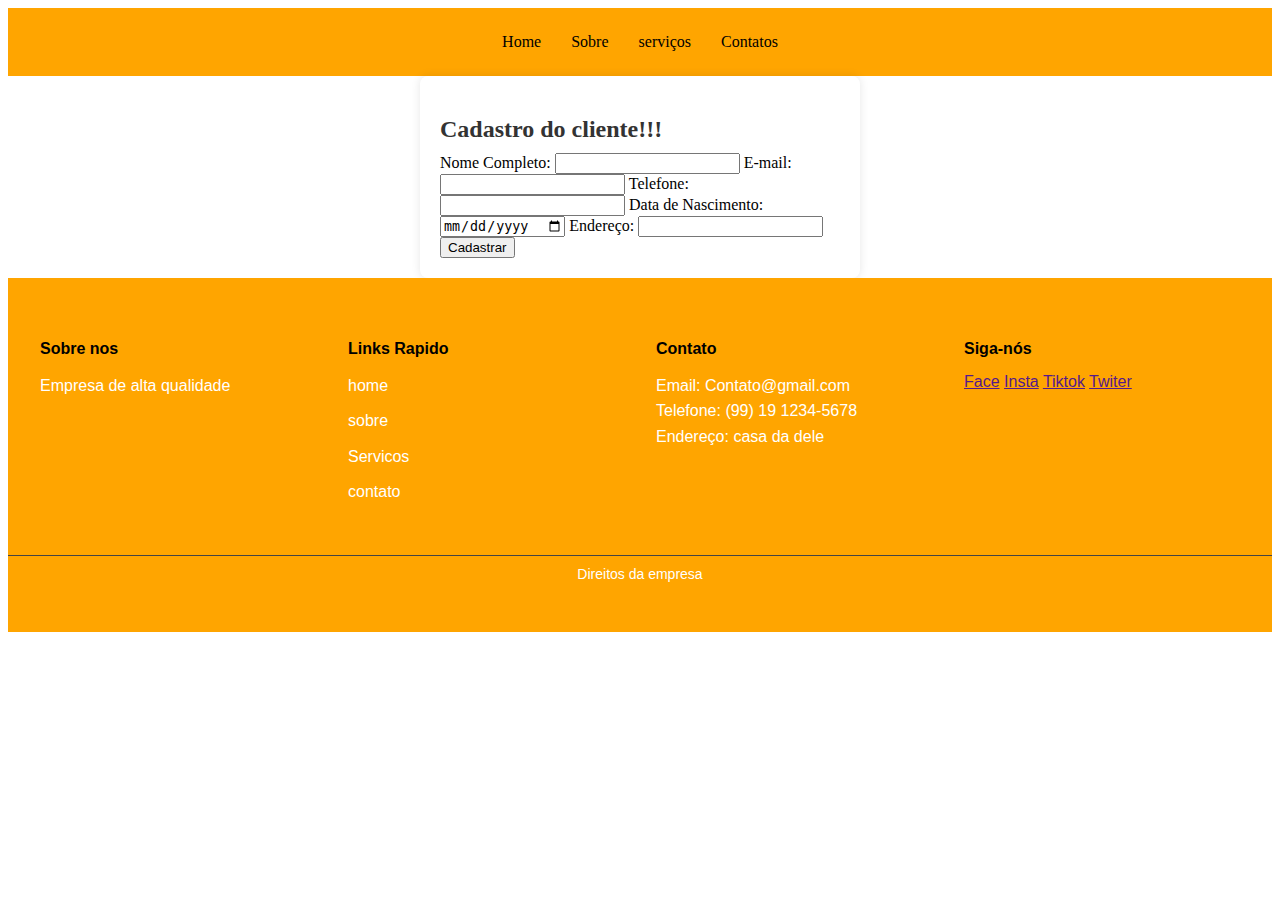
<file: cadastro.html>
<!DOCTYPE html>
<html lang="pr-br">
<head>
    <meta charset="UTF-8">
    <meta name="viewport" content="width=device-width, initial-scale=1.0">
    <title>Trafego Rapido</title>
    <link rel="stylesheet" href="style.css">
</head>
<link rel="icon" href="favicon.ico" type="image/x-icon">
<header>

    <nav>

        <ul>
            <li><a href="index.html">Home</a></li>
            <li><a href="#Sobre">Sobre</a></li>
            <li class="dropdown"><a href="#servicos">serviços</a>
            <ul class="dropdown-content">
                <li><a href="#valores">Valores</a></li>
                <li><a href="#midias">Midias</a></li>
                <li><a href="#parcerias">Parcerias</a></li>
            </ul></li>

            <ul>
                <li>
                    <a href="#Contatos">Contatos</a>
                </li>
            </ul>

        </ul>

    </nav>

</header>
<body>
    
    <div class="cadastro"> 

        <h2>Cadastro do cliente!!!</h2>
        <form action="/cadastrar_cliente" method="POST">
            <label for="none">Nome Completo:</label>
            <input type="text" id="none" name="nome" required>

            <label for="Email">E-mail:</label>
            <input type="email" id="email" name="email" required>

            <label for="telefone">Telefone: </label>
            <input type="tel" name="telefone" id="telfone" required>

            <label for="nascimento">Data de Nascimento: </label>
            <input type="date" name="Nascimento" id="Nascimento" required>

            <label for="endereco">Endereço:</label>
            <input type="text" id="endereco" name="endereco" required>
            
            <button type="submit">Cadastrar</button>
        </form>
    </div>

</body>
<footer>

    <div class="footer-container">

        <div class="footer-section">
            <h4>Sobre nos</h4>
            <p>Empresa de alta qualidade</p>
        </div>
        <div class="footer-section">
            <h4>Links Rapido</h4>
            <ul>
                <li><a href="index.html"> home</a></li>
                <li><a href="#Sobre">sobre</a></li>
                <li><a href="#Servicos">Servicos</a></li>
                <li><a href="#Contato"> contato</a></li>
            </ul>
        </div>
        <div class="footer-section">
            <h4>Contato</h4>
            <p>Email: Contato@gmail.com</p>
            <p>Telefone: (99) 19 1234-5678</p>
            <p>Endereço: casa da dele</p>
        </div>
        <div class="footer-section">
            <h4>Siga-nós</h4>
            <div class="social-links">
                <a href="">Face</a>
                <a href="">Insta</a>
                <a href="">Tiktok</a>
                <a href="">Twiter</a>
            </div>
        </div>
    </div>
    <div class="footer-bottom">
        <p>Direitos da empresa</p>
    </div>

</footer>
</html>
</file>
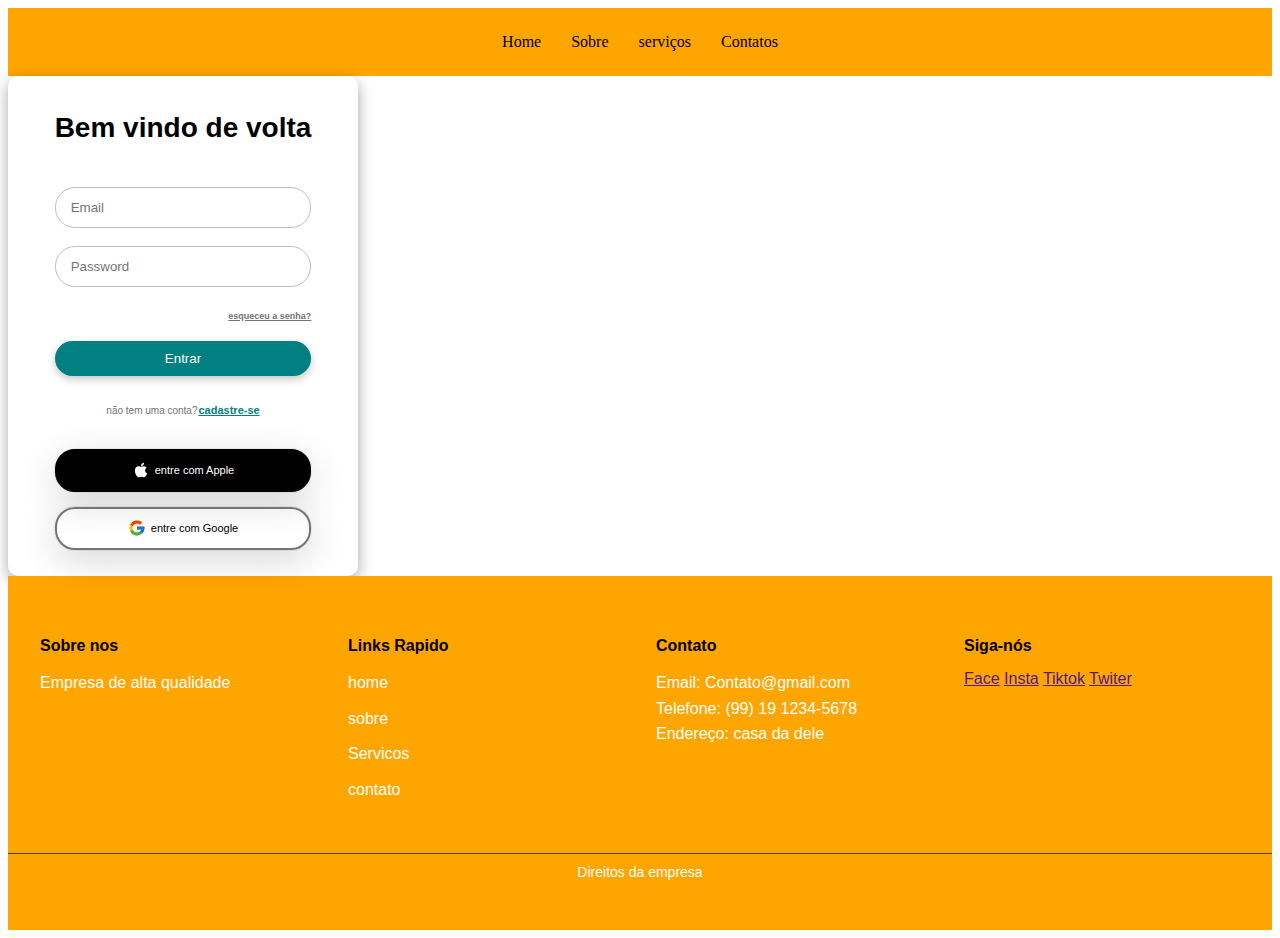
<file: login.html>
<!DOCTYPE html>
<html lang="pr-br">
<head>
    <meta charset="UTF-8">
    <meta name="viewport" content="width=device-width, initial-scale=1.0">
    <title>Trafego Rapido</title>
    <link rel="stylesheet" href="style.css">
</head>
<link rel="icon" href="favicon.ico" type="image/x-icon">
<header>

    <nav>

        <ul>
            <li><a href="index.html">Home</a></li>
            <li><a href="#Sobre">Sobre</a></li>
            <li class="dropdown"><a href="#servicos">serviços</a>
            <ul class="dropdown-content">
                <li><a href="#valores">Valores</a></li>
                <li><a href="#midias">Midias</a></li>
                <li><a href="#parcerias">Parcerias</a></li>
            </ul></li>

            <ul>
                <li>
                    <a href="#Contatos">Contatos</a>
                </li>
            </ul>

        </ul>

    </nav>

</header>
<body>
 <div class="form-container">
      <p class="title">Bem vindo de volta</p>
      <form class="form">
        <input type="email" class="input" placeholder="Email">
        <input type="password" class="input" placeholder="Password">
        <p class="page-link">
          <span class="page-link-label">esqueceu a senha?</span>
        </p>
        <button class="form-btn">Entrar</button>
      </form>
      <p class="sign-up-label">
        
        não tem uma conta?<a class="sign-up-link" href="cadastro.html">cadastre-se</a>
        <a href=""></a>
      </p>
      <div class="buttons-container">
        <div class="apple-login-button">
          <svg stroke="currentColor" fill="currentColor" stroke-width="0" class="apple-icon" viewBox="0 0 1024 1024" height="1em" width="1em" xmlns="http://www.w3.org/2000/svg">
            <path d="M747.4 535.7c-.4-68.2 30.5-119.6 92.9-157.5-34.9-50-87.7-77.5-157.3-82.8-65.9-5.2-138 38.4-164.4 38.4-27.9 0-91.7-36.6-141.9-36.6C273.1 298.8 163 379.8 163 544.6c0 48.7 8.9 99 26.7 150.8 23.8 68.2 109.6 235.3 199.1 232.6 46.8-1.1 79.9-33.2 140.8-33.2 59.1 0 89.7 33.2 141.9 33.2 90.3-1.3 167.9-153.2 190.5-221.6-121.1-57.1-114.6-167.2-114.6-170.7zm-105.1-305c50.7-60.2 46.1-115 44.6-134.7-44.8 2.6-96.6 30.5-126.1 64.8-32.5 36.8-51.6 82.3-47.5 133.6 48.4 3.7 92.6-21.2 129-63.7z"></path>
          </svg>
          <span>entre com Apple</span>
        </div>
        <div class="google-login-button">
          <svg stroke="currentColor" fill="currentColor" stroke-width="0" version="1.1" x="0px" y="0px" class="google-icon" viewBox="0 0 48 48" height="1em" width="1em" xmlns="http://www.w3.org/2000/svg">
            <path fill="#FFC107" d="M43.611,20.083H42V20H24v8h11.303c-1.649,4.657-6.08,8-11.303,8c-6.627,0-12-5.373-12-12
	c0-6.627,5.373-12,12-12c3.059,0,5.842,1.154,7.961,3.039l5.657-5.657C34.046,6.053,29.268,4,24,4C12.955,4,4,12.955,4,24
	c0,11.045,8.955,20,20,20c11.045,0,20-8.955,20-20C44,22.659,43.862,21.35,43.611,20.083z"></path>
            <path fill="#FF3D00" d="M6.306,14.691l6.571,4.819C14.655,15.108,18.961,12,24,12c3.059,0,5.842,1.154,7.961,3.039l5.657-5.657
	C34.046,6.053,29.268,4,24,4C16.318,4,9.656,8.337,6.306,14.691z"></path>
            <path fill="#4CAF50" d="M24,44c5.166,0,9.86-1.977,13.409-5.192l-6.19-5.238C29.211,35.091,26.715,36,24,36
	c-5.202,0-9.619-3.317-11.283-7.946l-6.522,5.025C9.505,39.556,16.227,44,24,44z"></path>
            <path fill="#1976D2" d="M43.611,20.083H42V20H24v8h11.303c-0.792,2.237-2.231,4.166-4.087,5.571
	c0.001-0.001,0.002-0.001,0.003-0.002l6.19,5.238C36.971,39.205,44,34,44,24C44,22.659,43.862,21.35,43.611,20.083z"></path>
          </svg>
          <span>entre com Google</span>
        </div>
      </div>
    </div>
</body>
<footer>

    <div class="footer-container">

        <div class="footer-section">
            <h4>Sobre nos</h4>
            <p>Empresa de alta qualidade</p>
        </div>
        <div class="footer-section">
            <h4>Links Rapido</h4>
            <ul>
                <li><a href="index.html"> home</a></li>
                <li><a href="#Sobre">sobre</a></li>
                <li><a href="#Servicos">Servicos</a></li>
                <li><a href="#Contato"> contato</a></li>
            </ul>
        </div>
        <div class="footer-section">
            <h4>Contato</h4>
            <p>Email: Contato@gmail.com</p>
            <p>Telefone: (99) 19 1234-5678</p>
            <p>Endereço: casa da dele</p>
        </div>
        <div class="footer-section">
            <h4>Siga-nós</h4>
            <div class="social-links">
                <a href="">Face</a>
                <a href="">Insta</a>
                <a href="">Tiktok</a>
                <a href="">Twiter</a>
            </div>
        </div>
    </div>
    <div class="footer-bottom">
        <p>Direitos da empresa</p>
    </div>

</footer>
</html>
</file>
<file: style.css>
/* 

    Menu Drop-dool

*/
nav{

    background-color: orange;
    padding: 10px;

}

nav ul{
    list-style-type: none;
    margin: 0;
    padding: 0;
    display: flex;
    justify-content: center;

}

nav ul li{

    position: relative;
    margin: 15px;
  
}
nav ul li a{
    list-style-type: none;
    text-decoration: none;
    color: black;
}

nav ul li a:hover{

    color: #ff6347;

}

nav ul li .dropdown-content{

    display: none;
    position: relative;
    background-color: orange;
    box-shadow: 0px 8px 16px 0px rgba(red, green, blue, alpha);
    z-index: 1;
    min-width: 160px;
    padding: 0;

}

nav ul li .dropdown-content li{

    margin: 0;

}

nav ul li .dropdown-content li a{

    padding: 10px 15px;

}

nav ul li .dropdown-content li a:hover{

    background-color: none;

}

nav ul li:hover .dropdown-content{

    display: block;

}
/* 

    Footer

*/

footer{
    background-color: orange;
    color: white;
    padding: 40px 0;
    font-family: Arial, Helvetica, sans-serif;
}
.footer-container{

    display: flex;
    justify-content: space-between;
    flex-wrap: wrap;
    max-width: 1200px;
    margin: 0 auto;
    padding: 0 20px;

}
.footer-section{

    flex-basis: 23%;
    margin-bottom: 20px;

}
.footer-section h4{

    margin-bottom: 15px;
    font-size: 18;
    color: black;

}
.footer-section p, .footer-section ul {
    margin: 0;
    padding: 0;
    line-height: 1.6;

}
.footer-section ul{

    list-style-type: none;

}
.footer-section ul li {

    margin-bottom: 10px;

}
.footer-section ul li a{

    color: white;
    text-decoration: none;
    transition: 0.3s;

}
.footer-section ul li a:hover{

    color: black;

}
.social-link a:hover{

    color: black;

}
.footer-bottom{

    text-align: center;
    margin-top: 20px;
    padding: 10px 0;
    border-top: 1px solid #444;
    font-size: 14px;

}
.footer-bottom p{
    margin: 0;
}

/* 

    Slide Baner

*/

.slider{

    width: 100%;
    max-width: 800px;
    margin: 0 auto;
    overflow: hidden;
    position: relative;

}

.slides{

    display: flex;
    width: 300%;
    animation: slideAnimation 15s infinite;

}

.slide{

    width: 50%;
    flex-shrink: 0;

}

@keyframes slideAnimation{
    0%{transform: translateX(0);}
    33%{transform: translateX(-50%);}
    66%{transform: translateX(-100%);}
    100%{transform: translateX(0);}
}

.slide img{
    width: 100%;
    display: block;
}
/* Login */

/* From Uiverse.io by akshat-patel28 */ 
.form-container {
    width: 350px;
    height: 500px;
    background-color: #fff;
    box-shadow: rgba(0, 0, 0, 0.35) 0px 5px 15px;
    border-radius: 10px;
    box-sizing: border-box;
    padding: 20px 30px;
    align-items: center;
    justify-content: center;
    display: grid;
    place-items: center;
  }
  
  .title {
    text-align: center;
    font-family: "Lucida Sans", "Lucida Sans Regular", "Lucida Grande",
          "Lucida Sans Unicode", Geneva, Verdana, sans-serif;
    margin: 10px 0 30px 0;
    font-size: 28px;
    font-weight: 800;
  }
  
  .form {
    width: 100%;
    display: flex;
    flex-direction: column;
    gap: 18px;
    margin-bottom: 15px;
  }
  
  .input {
    border-radius: 20px;
    border: 1px solid #c0c0c0;
    outline: 0 !important;
    box-sizing: border-box;
    padding: 12px 15px;
  }
  
  .page-link {
    text-decoration: underline;
    margin: 0;
    text-align: end;
    color: #747474;
    text-decoration-color: #747474;
  }
  
  .page-link-label {
    cursor: pointer;
    font-family: "Lucida Sans", "Lucida Sans Regular", "Lucida Grande",
          "Lucida Sans Unicode", Geneva, Verdana, sans-serif;
    font-size: 9px;
    font-weight: 700;
  }
  
  .page-link-label:hover {
    color: #000;
  }
  
  .form-btn {
    padding: 10px 15px;
    font-family: "Lucida Sans", "Lucida Sans Regular", "Lucida Grande",
          "Lucida Sans Unicode", Geneva, Verdana, sans-serif;
    border-radius: 20px;
    border: 0 !important;
    outline: 0 !important;
    background: teal;
    color: white;
    cursor: pointer;
    box-shadow: rgba(0, 0, 0, 0.24) 0px 3px 8px;
  }
  
  .form-btn:active {
    box-shadow: none;
  }
  
  .sign-up-label {
    margin: 0;
    font-size: 10px;
    color: #747474;
    font-family: "Lucida Sans", "Lucida Sans Regular", "Lucida Grande",
          "Lucida Sans Unicode", Geneva, Verdana, sans-serif;
  }
  
  .sign-up-link {
    margin-left: 1px;
    font-size: 11px;
    text-decoration: underline;
    text-decoration-color: teal;
    color: teal;
    cursor: pointer;
    font-weight: 800;
    font-family: "Lucida Sans", "Lucida Sans Regular", "Lucida Grande",
          "Lucida Sans Unicode", Geneva, Verdana, sans-serif;
  }
  
  .buttons-container {
    width: 100%;
    display: flex;
    flex-direction: column;
    justify-content: flex-start;
    margin-top: 20px;
    gap: 15px;
  }
  
  .apple-login-button,
      .google-login-button {
    border-radius: 20px;
    box-sizing: border-box;
    padding: 10px 15px;
    box-shadow: rgba(0, 0, 0, 0.16) 0px 10px 36px 0px,
          rgba(0, 0, 0, 0.06) 0px 0px 0px 1px;
    cursor: pointer;
    display: flex;
    justify-content: center;
    align-items: center;
    font-family: "Lucida Sans", "Lucida Sans Regular", "Lucida Grande",
          "Lucida Sans Unicode", Geneva, Verdana, sans-serif;
    font-size: 11px;
    gap: 5px;
  }
  
  .apple-login-button {
    background-color: #000;
    color: #fff;
    border: 2px solid #000;
  }
  
  .google-login-button {
    border: 2px solid #747474;
  }
  
  .apple-icon,
      .google-icon {
    font-size: 18px;
    margin-bottom: 1px;
  }
  
/* CARD */

.container{

    display: flex;
    gap: 20px;
    flex-wrap: wrap;

}

.card{

    background-color: white;
    border: 1px solid;
    border-radius: 10px;
    padding: 20px;
    box-shadow: 0 4px 0px rgba(0,0,0,0.2);
    flex: 1;
    max-width: 300px;
    align-items: center;
    padding: 20px;
    display: flex;
    text-align: center;
    justify-content: center;
    flex-direction: column;
    margin: 20px;
    width: 300px;


}

.card h2{

    margin-top: 0;
    font-size: 1.5em;
    color: #333;

}

.card p {

    color: #666;

}

/* Produto */
.produto{

    display: flex;
    justify-content: space-around;
    background-color: #fff;
    padding: 20px;
    border-radius: 10px;
    box-shadow: 0 0 10px rgba(0 , 0, 0, 0.1);
}

.imagens-produto{
    flex: 1;
}

.imagem-principal{
    width: 100%;
    max-width: 400px;
    margin-bottom: 10px;
}

.miniaturas img{
    width: 70px;
    margin-right: 10px;
    cursor: pointer;
}

.detalhes-produto {

    flex: 1;

}

h2{
    color: #333;
    margin-bottom: 10px;

}
.descricao{

    color: #555;
    font-size: 24px;
    margin-bottom: 20px;

}

.opcoes-compra{
    display: flex;
    flex-direction: column;
}

/* Cadastro */

.cadastro{
    width: 100%;
    max-width: 400px;
    background: white;
    padding: 20px;
    margin: 0 auto;
    border-radius: 8px;
    box-shadow: 0 0 10px rgba(0, 0, 0, 0.1);

}
</file>
